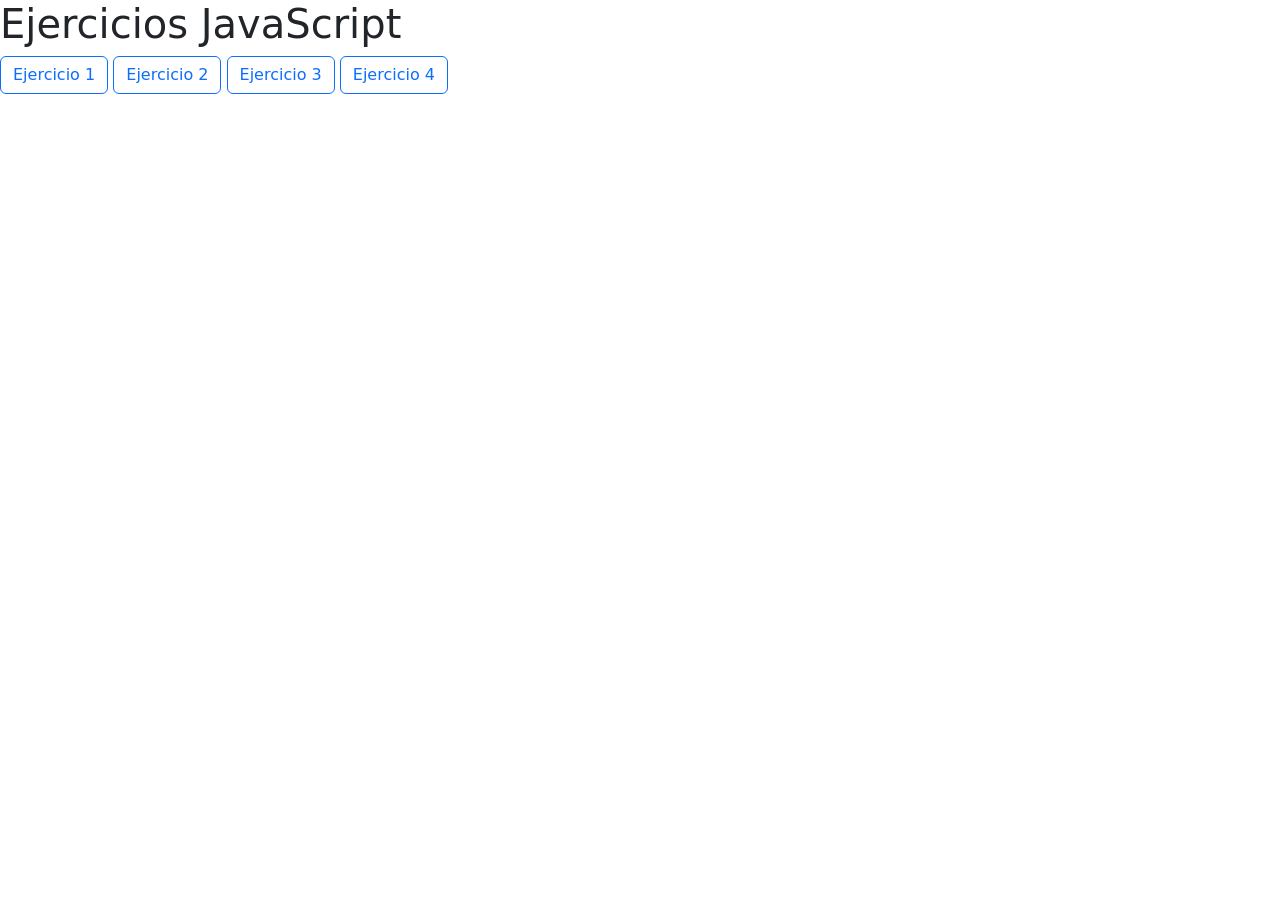
<file: JavaScript/index.html>
<!doctype html>
<html lang="es">
  <head>
    <meta charset="utf-8">
    <meta name="viewport" content="width=device-width, initial-scale=1">
    <title>Ejercicios JavaScript</title>
    <link href="https://cdn.jsdelivr.net/npm/bootstrap@5.3.0/dist/css/bootstrap.min.css" rel="stylesheet" integrity="sha384-9ndCyUaIbzAi2FUVXJi0CjmCapSmO7SnpJef0486qhLnuZ2cdeRhO02iuK6FUUVM" crossorigin="anonymous">
  </head>
  <body>

    <h1>Ejercicios JavaScript</h1>
    <script src="https://cdn.jsdelivr.net/npm/bootstrap@5.3.0/dist/js/bootstrap.bundle.min.js" integrity="sha384-geWF76RCwLtnZ8qwWowPQNguL3RmwHVBC9FhGdlKrxdiJJigb/j/68SIy3Te4Bkz" crossorigin="anonymous"></script>
  
    <a class="btn btn-outline-primary" role="button" target="_blank" aria-disabled="false" href="pages/ejercicio1.html">Ejercicio 1</a>
    <a class="btn btn-outline-primary" role="button" target="_blank" aria-disabled="false" href="pages/ejercicio2.html">Ejercicio 2</a>
    <a class="btn btn-outline-primary" role="button" target="_blank" aria-disabled="false" href="pages/ejercicio3.html">Ejercicio 3</a>
    <a class="btn btn-outline-primary" role="button" target="_blank" aria-disabled="false" href="pages/ejercicio4.html">Ejercicio 4</a>

</body>
</html>
</file>
